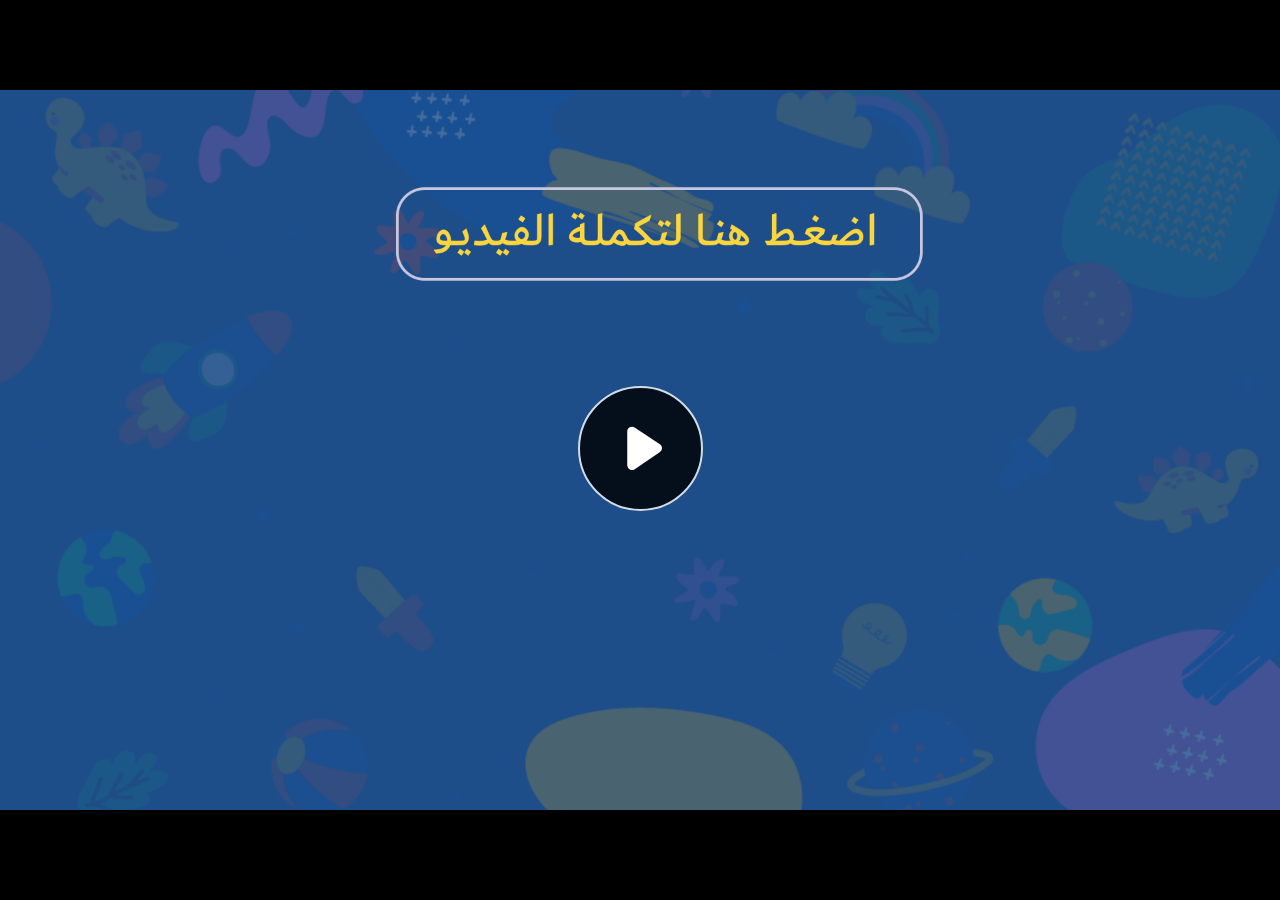
<file: index.html>
﻿<!doctype html>
<html lang="en-US">
<head>
  <meta charset="utf-8">
  <!-- Created using Storyline 360 - http://www.articulate.com  -->
  <!-- version: 3.71.29339.0 -->
  <title>EG.G5.SCI.SEM2.UC.T1.S1.2</title>
  <meta http-equiv="x-ua-compatible" content="IE=edge"/>
  <meta name="viewport" content="width=device-width,initial-scale=1,user-scalable=no,shrink-to-fit=no,minimal-ui"/>
  <meta name="apple-mobile-web-app-capable" content="yes"/>
  <style>
    html, body { height: 100%; padding: 0; margin: 0 }
    #app { height: 100%; width: 100%; }
  </style>

  <script>
    window.DS = {};
    window.globals = {
      DATA_PATH_BASE: '',
      HAS_FRAME: true,
      HAS_SLIDE: true,

      lmsPresent: false,
      tinCanPresent: false,
      cmi5Present: false,
      aoSupport: false,
      scale: 'noscale',
      captureRc: false,
      browserSize: 'optimal',
      bgColor: '#282828',
      features: 'AccessibleVideo,ConnectionMessages,FullScreenToggle,InsertSvgPicture,LayerPresentAsDialog,MultipleQuizTracking,UpdatedScrollingPanels,UpdatedThemeEditor',
      themeName: 'unified',
      preloaderColor: '#FFFFFF',
      suppressAnalytics: false,
      productChannel: 'stable',
      publishSource: 'storyline',
      aid: 'aid|dd341018-a8d3-41b5-95f5-fb131f3e5e10',
      cid: '1925058b-3328-42fd-82db-4ffac2a4e251',
      playerVersion: '3.71.29339.0',
      publishTimestamp: '2023-02-23T11:58:24.0417142Z',
      maxIosVideoElements: 10,
      connectionSettings: { message: 'You%20are%20offline.%20Trying%20to%20reconnect...', useDarkTheme: false },

      
      parseParams: function(qs) {
        if (window.globals.parsedParams != null) {
          return window.globals.parsedParams;
        }
        qs = (qs || window.location.search.substr(1)).split('+').join(' ');
        var params = {},
            tokens,
            re = /[?&]?([^=]+)=([^&]*)/g;

        while (tokens = re.exec(qs)) {
          params[decodeURIComponent(tokens[1]).trim()] =
            decodeURIComponent(tokens[2]).trim();
        }
        window.globals.parsedParams = params;
        return params;
      }

    };
  </script>
  <script>
    var isIe11 = ('ActiveXObject' in window || window.MSBlobBuilder != null)
      && window.msCrypto != null && !window.ActiveXObject;
    if (isIe11) {
      window.globals.unsupportedBrowser = true;
      document.write(atob('[base64]'));
    }
  </script>
  
  <script>window.THREE = { };</script>
  
</head>
<body style="background: #282828" class="cs-HTML theme-unified">
  <!-- 360 -->
  <script>!function(e){var i=/iPhone/i,o=/iPod/i,n=/iPad/i,t=/(?=.*\bAndroid\b)(?=.*\bMobile\b)/i,d=/Android/i,s=/(?=.*\bAndroid\b)(?=.*\bSD4930UR\b)/i,b=/(?=.*\bAndroid\b)(?=.*\b(?:KFOT|KFTT|KFJWI|KFJWA|KFSOWI|KFTHWI|KFTHWA|KFAPWI|KFAPWA|KFARWI|KFASWI|KFSAWI|KFSAWA)\b)/i,r=/IEMobile/i,h=/(?=.*\bWindows\b)(?=.*\bARM\b)/i,a=/BlackBerry/i,l=/BB10/i,p=/Opera Mini/i,f=/(CriOS|Chrome)(?=.*\bMobile\b)/i,u=/(?=.*\bFirefox\b)(?=.*\bMobile\b)/i,c=new RegExp("(?:Nexus 7|BNTV250|Kindle Fire|Silk|GT-P1000)","i"),w=function(e,i){return e.test(i)},A=function(e){var A=e||navigator.userAgent,v=A.split("[FBAN");if(void 0!==v[1]&&(A=v[0]),this.apple={phone:w(i,A),ipod:w(o,A),tablet:!w(i,A)&&w(n,A),device:w(i,A)||w(o,A)||w(n,A)},this.amazon={phone:w(s,A),tablet:!w(s,A)&&w(b,A),device:w(s,A)||w(b,A)},this.android={phone:w(s,A)||w(t,A),tablet:!w(s,A)&&!w(t,A)&&(w(b,A)||w(d,A)),device:w(s,A)||w(b,A)||w(t,A)||w(d,A)},this.windows={phone:w(r,A),tablet:w(h,A),device:w(r,A)||w(h,A)},this.other={blackberry:w(a,A),blackberry10:w(l,A),opera:w(p,A),firefox:w(u,A),chrome:w(f,A),device:w(a,A)||w(l,A)||w(p,A)||w(u,A)||w(f,A)},this.seven_inch=w(c,A),this.any=this.apple.device||this.android.device||this.windows.device||this.other.device||this.seven_inch,this.phone=this.apple.phone||this.android.phone||this.windows.phone,this.tablet=this.apple.tablet||this.android.tablet||this.windows.tablet,"undefined"==typeof window)return this},v=function(){var e=new A;return e.Class=A,e};"undefined"!=typeof module&&module.exports&&"undefined"==typeof window?module.exports=A:"undefined"!=typeof module&&module.exports&&"undefined"!=typeof window?module.exports=v():"function"==typeof define&&define.amd?define("isMobile",[],e.isMobile=v()):e.isMobile=v()}(this);
    window.isMobile.apple.tablet = window.isMobile.apple.tablet ||
      (navigator.platform === 'MacIntel' && navigator.maxTouchPoints > 1);
    window.isMobile.apple.device = window.isMobile.apple.device || window.isMobile.apple.tablet;
    window.isMobile.tablet = window.isMobile.tablet || window.isMobile.apple.tablet;
    window.isMobile.any = window.isMobile.any || window.isMobile.apple.tablet;
  </script>

  <div id="focus-sink" tabindex="-1"></div>

  <div id="preso"></div>
  <script>
    (function() {

      var classTypes = [ 'desktop', 'mobile', 'phone', 'tablet' ];

      var addDeviceClasses = function(prefix, testObj) {
        var curr, i;
        for (i = 0; i < classTypes.length; i++) {
          curr = classTypes[i];
          if (testObj[curr]) {
            document.body.classList.add(prefix + curr);
          }
        }
      };

      var params = window.globals.parseParams(),
          isDevicePreview = params.devicepreview === '1',
          isPhoneOverride = params.deviceType === 'phone' || (isDevicePreview && params.phone == '1'),
          isTabletOverride = (params.deviceType === 'tablet' || isDevicePreview) && !isPhoneOverride,
          isMobileOverride = isPhoneOverride || isTabletOverride;

      var deviceView = {
        desktop: !window.isMobile.any && !isMobileOverride,
        mobile: window.isMobile.any || isMobileOverride,
        phone: isPhoneOverride || (window.isMobile.phone && !isTabletOverride),
        tablet: isTabletOverride || window.isMobile.tablet
      };

      window.globals.deviceView = deviceView;
      window.isMobile.desktop = !window.isMobile.any;
      window.isMobile.mobile = window.isMobile.any;

      addDeviceClasses('view-', deviceView);

    })();
  </script>
  
  <script src='story_content/user.js' type=text/javascript></script>
  <div class="slide-loader"></div>

  <script>
    var doc = document, loader = doc.body.querySelector('.slide-loader'); [ 1, 2, 3 ].forEach(function(n) { var d = doc.createElement('div'); d.style.backgroundColor = window.globals.preloaderColor; d.classList.add('mobile-loader-dot'); d.classList.add('dot' + n); loader.appendChild(d); });
  </script>

  <div class="mobile-load-title-overlay" style="display: none">
    <div class="mobile-load-title">EG.G5.SCI.SEM2.UC.T1.S1.2</div>
  </div>

  <div class="mobile-chrome-warning"></div>

  
<style>
  .warn-connection-dialog {
    display: none;
    background: transparent;
    pointer-events: none;
    position: fixed;
    left: 0;
    top: 0;
    width: 100%;
    height: 100%;
    z-index: 999;
  }

  .warn-connection-content {
    border-radius: 4px;
    background: white;
    border: 1px solid #E7E7E7;
    color: #333333;
    box-shadow: 0 2px 4px rgba(0, 0, 0, 0.25);
    transition: all 150ms ease-out;
    position: absolute;
    white-space: nowrap;
  }

  .view-phone.is-landscape .warn-connection-content {
    left: 23px;
    bottom: 23px;
  }

  .view-tablet.is-landscape .warn-connection-content {
    left: 50%;
    top: 20px;
    transform: translateX(-50%);
  }

  .is-portrait .warn-connection-content {
    transform: translate(-50%, calc(-100% - 15px));
  }

  .warn-connection-content p {
    display: inline-block;
    margin: 0 8px 0 0;
    line-height: 33px;
    font-size: 11px;
  }

  .warn-connection-content svg {
    position: relative;
    vertical-align: middle;
    margin: 0 2px 2px 8px;
  }

  .view-desktop .warn-connection-content {
    left: 1.5em;
    bottom: 1.5em;
  }

  .view-desktop .warn-connection-content p {
    font-size: 1.1em;
  }

  .is-offline .warn-connection-dialog {
    display: block;
  }

  .is-offline .cs-panel * {
    pointer-events: none !important;
  }

  .is-offline .cs-panel {
    pointer-events: all !important;
  }

  .is-offline #nav-controls * {
    pointer-events: none !important;
  }

  .is-offline #nav-controls {
    pointer-events: all !important;
  }
</style>

<div class="warn-connection-dialog">
  <div class="warn-connection-content">
    <svg width="17" height="15" viewBox="0 0 17 15" xmlns="http://www.w3.org/2000/svg">
      <path fill="#8F0000" stroke="white" d="M16.07,12.98 L15.88,12.23 L9.51,1.21 C8.97,0.26,7.6,0.26,7.06,1.21 L0.69,12.23 C0.15,13.16,0.81,14.36,1.91,14.36 H14.65 C15.47,14.36,16.05,13.7,16.07,12.98 Z"/>
      <path fill="white" stroke="white" d="M8.58,5.5 C8.35,5.28,8.5,5.35,8.21,5.32 C8.09,5.35,7.97,5.49,7.96,5.67 C7.97,5.79,7.98,5.92,7.98,6.04 L7.98,6.04 C7.99,6.17,8,6.31,8.01,6.43 L8.01,6.44 C8.03,6.92,8.06,7.41,8.09,7.9 L8.09,7.9 C8.12,8.39,8.14,8.88,8.17,9.37 C8.17,9.39,8.18,9.42,8.2,9.44 C8.23,9.46,8.25,9.47,8.28,9.47 C8.31,9.47,8.34,9.46,8.35,9.44 C8.37,9.43,8.38,9.4,8.39,9.35 L8.39,9.34 C8.39,9.24,8.4,9.15,8.4,9.05 L8.4,9.05 C8.41,8.96,8.41,8.86,8.42,8.75 C8.43,8.44,8.45,8.12,8.47,7.81 L8.47,7.81 C8.49,7.49,8.51,7.18,8.53,6.87 C8.55,6.46,8.56,6.05,8.59,5.64 L8.6,5.62 C8.6,5.57,8.59,5.53,8.58,5.5 L8.21,5.32 Z"/>
      <circle fill="white" stroke="white" cx="8.3" cy="11.35" r="0.3"/>
    </svg>
    <p>You are offline. Trying to reconnect...</p>
  </div>
</div>

<script>
  (function() {
    window.DS.connection = {
      warningShown: false,
      assets: {},
      loadingAssetGroup: false,
      retryDelay: 500
    };

    // @TODO this is POC code and can be cleaned up a bit more if we move forward
    // with the feature



    // The `window.globals.features` variable must be set in `webpack.dev.config` when testing locally - it is not enough
    // to have it in the data - but it must be set there as well.
    var useConnectionMessages = window.AbortController != null &&
      window.location.protocol != 'file:' &&
      window.globals.features.indexOf('ConnectionMessages') != -1;

    window.DS.connection.useConnectionMessages = useConnectionMessages

    var assetCount = 0;
    var checkLoadedId;
    var connectionSettings = window.globals.connectionSettings;

    if (useConnectionMessages && connectionSettings != null) {
      var contentEl = document.querySelector('.warn-connection-content');
      var messageEl = contentEl.querySelector('p')

      if (connectionSettings.useDarkTheme) {
        contentEl.style.borderColor = '#BABBBA';
        contentEl.style.backgroundColor = '#282828';
        contentEl.style.color = '#FFFFFF';
      }

      if (connectionSettings.message != null) {
        messageEl.textContent = window.decodeURIComponent(connectionSettings.message);
      }
    }

    function checkAssetsReady() {
      for (var i in DS.connection.assets) {
        if (!DS.connection.assets[i].success) {
          return false;
        }
      }
      return true;
    }

    function stopAssetGroup() {
      if (!useConnectionMessages) { return; }

      assetCount = 0;

      DS.connection.oldAssetGroup = DS.connection.assets;
      DS.connection.assets = {};
      DS.connection.loadingAssetGroup = false;
      clearInterval(checkLoadedId);
    }

    function startAssetGroup() {
      if (!useConnectionMessages) { return; }
      var ticks = 0;
      clearInterval(checkLoadedId);
      checkLoadedId = setInterval(function() {
        var loaded = 0;
        if (assetCount === 0 && loaded === 0) {
          clearInterval(checkLoadedId);
          return;
        }

        for (var i in DS.connection.assets) {
          if (DS.connection.assets[i].success) {
            loaded++;
          }
        }

        if (assetCount === loaded && checkAssetsReady()) {
          for (var i in DS.connection.assets) {
            if (DS.connection.assets[i].action) {
              DS.connection.assets[i].action();
            }
          }
          hideWarning();
          stopAssetGroup();
        }
      }, 100)
    }

    function requiredAsset(url, action, retry, type) {
      if (!useConnectionMessages) { return; }
      if (DS.connection.assets[url]) { return; }

      DS.connection.assets[url] = {
        success: false, action: action, retry: retry, type: type
      };
      assetCount = Object.keys(DS.connection.assets).length;
      if (!DS.connection.loadingAssetGroup) {
        startAssetGroup();
      }
      DS.connection.loadingAssetGroup = true;
    }

    function assetLoaded(url) {
      if (!useConnectionMessages) { return; }
      if (DS.connection.assets[url]) {
        DS.connection.assets[url].success = true;
      }
    }

    function assetFailed(url) {
      if (!useConnectionMessages) { return; }
      if (!DS.connection.assets[url]) {
        if (/\.js$/.test(url)) {
          setTimeout(function() {
            if (DS.connection.lastSlideLoaded != null) {
              DS.connection.lastSlideLoaded();
            }
          }, DS.connection.retryDelay);
        }
        return;
      }
      if (!DS.connection.warningShown) { showWarning(); }
      if (DS.connection.assets[url].retry) {
        setTimeout(function() {
          if (!DS.connection.assets[url].success) {
            DS.connection.assets[url].retry()
          }
        }, DS.connection.retryDelay);
      }
    }

    function hideWarning() {
      document.body.classList.remove('is-offline');
      DS.connection.warningShown = false;
    }
    DS.connection.hideWarning = hideWarning

    function showWarning(btn) {
      document.body.classList.add('is-offline')
      DS.connection.warningShown = true;
      updateWarningPosition();
    }

    function updateWarningPosition() {
      if (!DS.connection.warningShown) {
        return;
      }

      var isPortrait = document.body.classList.contains('is-portrait');
      var warningEl = document.querySelector('.warn-connection-content');

      if (isPortrait) {
        var slide = document.querySelector('.primary-slide');
        var slideRect = slide.getBoundingClientRect();

        warningEl.style.top = `${slideRect.top}px`
        warningEl.style.left = `${slideRect.left + slideRect.width / 2}px`
      } else {
        warningEl.style.top = null;
        warningEl.style.left = null;
      }

      window.requestAnimationFrame(updateWarningPosition);
    }

    // these will all be noops if the feature flag isn't set in
    // the data and `window.globals.features`
    DS.connection.requiredAsset = requiredAsset;
    DS.connection.assetLoaded = assetLoaded;
    DS.connection.assetFailed = assetFailed;
    DS.connection.stopAssetGroup = stopAssetGroup;
    DS.connection.startAssetGroup = startAssetGroup;
  })();
</script>


  <script>
    
    if (window.autoSpider && window.vInterfaceObject) {
      document.querySelector('.mobile-load-title-overlay').style.display = 'none';
    }
  </script>

  

  <link rel="stylesheet" href="html5/data/css/output.min.css" data-noprefix/>
</body>
<script src="html5/lib/scripts/bootstrapper.min.js"></script>
</html>
</file>
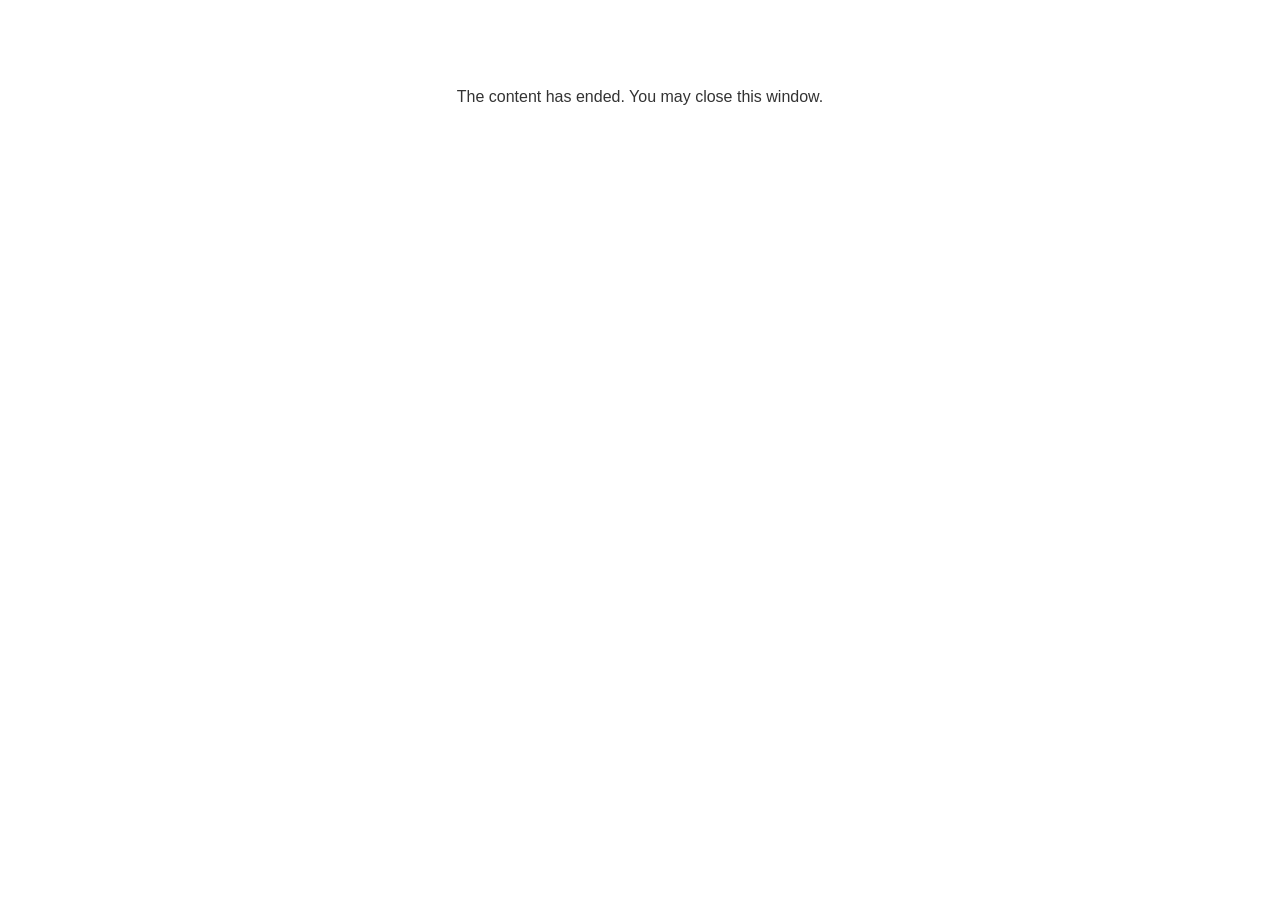
<file: lms/goodbye.html>
<!doctype html>
<html>
<body style="background-color: #ffffff;">

<p role="alert" style="color: #333333;font-family: Lato, articulate, tahoma, arial;font-size: medium;text-align: center;">
<br><br><br><br>
The content has ended. You may close this window.
</p>

</body>
</html>
</file>
<file: html5/data/css/output.min.css>
@font-face {
  font-family: 'LatoBold Charset1_ BoldBEAC04E6';
  src: url('[data-uri]');
  font-style: normal;
  font-weight: normal;
}
@font-face {
  font-family: 'Lato Charset1_ 6V4E7ZoXE7185F92';
  src: url('[data-uri]');
  font-style: normal;
  font-weight: normal;
}
@font-face {
  font-family: 'Dubai Charset1_ 5VR5EO012F81E96';
  src: url('[data-uri]');
  font-style: normal;
  font-weight: normal;
}
@font-face {
  font-family: 'Dubai Medium Charset1_ A0BB2DAB';
  src: url('[data-uri]');
  font-style: normal;
  font-weight: normal;
}
@font-face {
  font-family: 'Dubai MediumBold ChBold41ACD47E';
  src: url('[data-uri]');
  font-style: normal;
  font-weight: normal;
}
@font-face {
  font-family: 'DubaiBold Charset1_Bold9007C0D0';
  src: url('[data-uri]');
  font-style: normal;
  font-weight: normal;
}
@font-face {
  font-family: 'Dubai Charset0_v8wz5Y8k741D6E07';
  src: url('[data-uri]');
  font-style: normal;
  font-weight: normal;
}
@font-face {
  font-family: 'Dubai Medium Charset0_v389EBE1D';
  src: url('[data-uri]');
  font-style: normal;
  font-weight: normal;
}
@font-face {
  font-family: 'Dubai MediumBold ChBold9429EB4D';
  src: url('[data-uri]');
  font-style: normal;
  font-weight: normal;
}
@font-face {
  font-family: 'DubaiBold Charset0_BoldD2773439';
  src: url('[data-uri]');
  font-style: normal;
  font-weight: normal;
}
.cs-HTML {
  background: rgba(40, 40, 40, 1);
}
.cs-npnxnanbsnfns00000000001 .cs-infopanel  {
  box-shadow: 0 1px 0 rgba(0, 0, 0, 0);
  background: rgba(255, 255, 255, 1);
}
.cs-npnxnanbsnfns00000000001 .cs-infopanel .cs-link {
  color: rgba(186, 187, 186, 1);
}
.cs-npnxnanbsnfns00000000001 .cs-infopanel .cs-link:hover {
  color: rgba(255, 255, 255, 1);
}
.cs-npnxnanbsnfns00000000001 .cs-infopanel .cs-name {
  color: rgba(68, 68, 68, 1);
}
.cs-npnxnanbsnfns00000000001 .cs-infopanel .cs-title {
  color: rgba(153, 153, 153, 1);
}
.cs-npnxnanbsnfns00000000001 .cs-infopanelpopup  {
  box-shadow: 0 1px 0 rgba(0, 0, 0, 0);
  background: rgba(0, 0, 0, 0);
}
.cs-npnxnanbsnfns00000000001 .cs-infopanelpopup .cs-link {
  color: rgba(255, 0, 0, 1);
}
.cs-npnxnanbsnfns00000000001 .cs-infopanelpopup .cs-link:hover {
  color: rgba(255, 255, 255, 1);
}
.cs-npnxnanbsnfns00000000001 .cs-infopanelpopup .cs-name {
  color: rgba(255, 255, 255, 1);
}
.cs-npnxnanbsnfns00000000001 .cs-infopanelpopup .cs-bio {
  color: rgba(186, 187, 186, 1);
}
.cs-npnxnanbsnfns00000000001 .cs-timer  {
  color: rgba(186, 187, 186, 1);
}
.cs-npnxnanbsnfns00000000001 .cs-duration stop:first-child {
  stop-color: rgba(60, 60, 60, 1);
}
.cs-npnxnanbsnfns00000000001 .cs-duration stop:last-child {
  stop-color: rgba(60, 60, 60, 1);
}
.cs-npnxnanbsnfns00000000001 .cs-elapsed stop:first-child {
  stop-color: rgba(254, 227, 71, 1);
}
.cs-npnxnanbsnfns00000000001 .cs-elapsed stop:last-child {
  stop-color: rgba(254, 227, 71, 1);
}
.cs-npnxnanbsnfns00000000001 .cs-timer .cs-pie .cs-innerstroke {
  stroke: rgba(199, 199, 199, 1);
}
.cs-npnxnanbsnfns00000000001 .cs-timer .cs-pie .cs-innerborder {
  stroke: rgba(255, 255, 255, 1);
}
.cs-npnxnanbsnfns00000000001 .cs-window  {
  box-shadow: 0 8px 5px rgba(0, 0, 0, 0.2);
  border-color: rgba(49, 99, 0, 0);
  background: rgba(33, 33, 33, 1);
  color: rgba(248, 248, 248, 1);
}
.cs-npnxnanbsnfns00000000001 .cs-window .cs-diva {
  border-color: rgba(78, 78, 78, 1);
}
.cs-npnxnanbsnfns00000000001 .cs-window .cs-divb {
  border-color: rgba(78, 78, 78, 0);
}
.cs-npnxnanbsnfns00000000001 .cs-editor .cs-editor-slide {
  color: rgba(226, 226, 226, 1);
}
.cs-npnxnanbsnfns00000000001 .cs-editor .cs-editor-html {
  color: rgba(186, 187, 186, 1);
}
.cs-npnxnanbsnfns00000000001 .cs-editor .cs-editor-button {
  text-shadow: 0 1px 0 rgba(0, 0, 0, 0);
  color: rgba(255, 255, 255, 1);
  border-color: rgba(211, 211, 211, 1);
  background: rgba(34, 34, 34, 1);
}
.cs-npnxnanbsnfns00000000001 .cs-editor .cs-editor-button:hover {
  background: rgba(68, 68, 68, 1);
}
.cs-npnxnanbsnfns00000000001 .cs-editor .cs-editor-button:active {
  background: rgba(68, 68, 68, 1);
}
.cs-npnxnanbsnfns00000000001 .cs-listitem  {
  color: rgba(186, 187, 186, 1);
  border-color: none;
  border: 1px solid transparent;
}
.cs-npnxnanbsnfns00000000001 .cs-listitem:hover {
  background: rgba(255, 255, 255, 0.06);
  border-color: rgba(108, 108, 108, 1) !important;
  border-width: 1px;
  border-radius: 2px;
  border-style: solid;
  box-sizing: border-box;
}
.cs-npnxnanbsnfns00000000001 .cs-listitem.hover {
  background: rgba(255, 255, 255, 0.06);
  border-color: rgba(108, 108, 108, 1) !important;
  border-width: 1px;
  border-radius: 2px;
  border-style: solid;
  box-sizing: border-box;
}
.cs-npnxnanbsnfns00000000001 .cs-glossary  {
  color: rgba(186, 187, 186, 1);
}
.cs-npnxnanbsnfns00000000001 .cs-glossary .cs-scrolling-panel {
  background: rgba(0, 0, 0, 0);
}
.cs-npnxnanbsnfns00000000001 .cs-glossary .cs-term.cs-selected .cs-choice-list-trigger {
  color: rgba(255, 255, 255, 1);
  background: rgba(255, 255, 255, 1);
}
.cs-npnxnanbsnfns00000000001 .cs-glossary .cs-term.cs-selected .cs-choice-list-trigger:focus {
  color: rgba(255, 255, 255, 1);
  background: rgba(255, 255, 255, 1);
}
.cs-npnxnanbsnfns00000000001 .cs-glossary .cs-term:hover .cs-choice-list-trigger {
  background: rgba(186, 187, 186, 1);
}
.cs-npnxnanbsnfns00000000001 .cs-glossary .cs-term.hover .cs-choice-list-trigger {
  background: rgba(186, 187, 186, 1);
}
.cs-npnxnanbsnfns00000000001 .cs-glossary .cs-term .cs-choice-list-trigger:focus {
  background: rgba(186, 187, 186, 1);
}
.cs-npnxnanbsnfns00000000001 .cs-glossary .cs-diva {
  border-color: rgba(0, 0, 0, 0);
}
.cs-npnxnanbsnfns00000000001 .cs-glossary .cs-divb {
  border-color: rgba(0, 0, 0, 0);
}
.cs-npnxnanbsnfns00000000001 .cs-glossary .cs-divc {
  border-color: rgba(0, 0, 0, 0);
}
.cs-npnxnanbsnfns00000000001 .cs-glossary .cs-heading {
  color: rgba(248, 248, 248, 1);
  font-weight: 700;
}
.note-content p span {
  color: rgba(186, 187, 186, 1);
  line-height: 1.4em;
  font-size: 103.769%;
}
.cs-npnxnanbsnfns00000000001 .cs-resource .cs-separator {
  border-color: rgba(0, 0, 0, 0);
}
.cs-npnxnanbsnfns00000000001 .cs-outline  {
  color: rgba(45, 45, 45, 1);
}
.cs-npnxnanbsnfns00000000001 .cs-outline .cs-diva {
  border-color: rgba(0, 0, 0, 0);
}
.cs-npnxnanbsnfns00000000001 .cs-outline .cs-divb {
  border-color: rgba(0, 0, 0, 0);
}
.cs-npnxnanbsnfns00000000001 .cs-outline .cs-divc {
  border-color: rgba(0, 0, 0, 0);
}
.cs-npnxnanbsnfns00000000001 .cs-outline .cs-search-filter:hover {
  color: rgba(0, 0, 0, 0);
}
.cs-npnxnanbsnfns00000000001 .cs-outline .cs-search-filter.hover {
  color: rgba(0, 0, 0, 0);
}
.cs-npnxnanbsnfns00000000001 .cs-transcript  {
  color: rgba(255, 255, 255, 1);
}
.cs-npnxnanbsnfns00000000001 .cs-transcript .cs-div {
  border-color: rgba(0, 0, 0, 0);
}
.cs-npnxnanbsnfns00000000001 .cs-tabs:not(.topmenu-item) {
  color: rgba(248, 248, 248, 1);
}
.cs-npnxnanbsnfns00000000001 .cs-tabs .cs-inner-button:not(.topmenu-item) {
  text-shadow: 0 1px 0 rgba(0, 0, 0, 0);
}
.cs-npnxnanbsnfns00000000001 .cs-tabs:hover:not(.topmenu-item) {
  color: rgba(248, 248, 248, 1);
}
.cs-npnxnanbsnfns00000000001 .cs-tabs.cs-selected {
  background: rgba(0, 0, 0, 0);
  color: rgba(248, 248, 248, 1);
}
.cs-npnxnanbsnfns00000000001 .cs-seekcontrol  {
  background: rgba(0, 0, 0, 0);
  border-color: rgba(0, 0, 0, 0);
}
.cs-npnxnanbsnfns00000000001 .cs-seekcontrol .cs-button:hover .cs-icon {
  fill: rgba(255, 255, 255, 1);
}
.cs-npnxnanbsnfns00000000001 .cs-seekcontrol .cs-button.hover .cs-icon {
  fill: rgba(255, 255, 255, 1);
}
.cs-npnxnanbsnfns00000000001 .cs-seekcontrol .cs-button .cs-icon-shadow {
  fill: rgba(0, 0, 0, 0);
}
.cs-npnxnanbsnfns00000000001 .cs-seekcontrol .cs-button .cs-icon {
  fill: rgba(180, 180, 180, 1);
}
.cs-npnxnanbsnfns00000000001 .cs-seekcontrol .cs-seek .cs-fill {
  background: rgba(255, 255, 255, 0.6);
}
.cs-npnxnanbsnfns00000000001 .cs-seekcontrol .cs-seek {
  background: rgba(108, 108, 108, 1);
  border-color: rgba(0, 0, 0, 0);
}
.cs-npnxnanbsnfns00000000001 .cs-searchinput .cs-input {
  color: rgba(186, 187, 186, 1);
  border-color: rgba(0, 0, 0, 0);
  background: rgba(255, 255, 255, 0.06);
}
.cs-npnxnanbsnfns00000000001 .cs-searchinput .cs-input:focus {
  color: rgba(248, 248, 248, 1);
  background: rgba(41, 41, 41, 1);
}
.cs-npnxnanbsnfns00000000001 .cs-searchinput .cs-input:hover {
  box-shadow: inset 0 0 1px 0 rgba(69, 126, 19, 0);
}
.cs-npnxnanbsnfns00000000001 .cs-searchinput .cs-input.hover {
  box-shadow: inset 0 0 1px 0 rgba(69, 126, 19, 0);
}
.cs-npnxnanbsnfns00000000001 .cs-searchinput .cs-button .cs-icon {
  fill: rgba(186, 187, 186, 1);
}
.cs-npnxnanbsnfns00000000001 .cs-searchinput .cs-button:hover {
  fill: rgba(63, 133, 0, 1);
}
.cs-npnxnanbsnfns00000000001 .cs-searchinput .cs-button.hover {
  fill: rgba(63, 133, 0, 1);
}
.cs-npnxnanbsnfns00000000001 .cs-menu  {
  box-shadow: 0 1px 0 rgba(0, 0, 0, 0);
  background: rgba(33, 33, 33, 1);
}
.cs-npnxnanbsnfns00000000001 .cs-topmenu-item.active .cs-tab {
  background: rgba(33, 33, 33, 1);
}
.cs-npnxnanbsnfns00000000001 .cs-logo  {
  box-shadow: 0 1px 0 rgba(37, 75, 0, 1);
  background: rgba(255, 255, 255, 0);
}
.cs-npnxnanbsnfns00000000001 .cs-checkbox  {
  color: rgba(255, 255, 255, 1);
}
.cs-npnxnanbsnfns00000000001 .cs-checkbox:hover {
  border-color: rgba(175, 221, 130, 1);
}
.cs-npnxnanbsnfns00000000001 .cs-checkbox.hover {
  border-color: rgba(175, 221, 130, 1);
}
.cs-npnxnanbsnfns00000000001 .cs-checkbox .cs-box {
  color: rgba(255, 255, 255, 1);
  border-color: rgba(42, 83, 0, 1);
}
.cs-npnxnanbsnfns00000000001 .cs-checkbox .cs-box:checked::after {
  color: rgba(43, 196, 0, 1);
}
.cs-npnxnanbsnfns00000000001 .cs-button  {
  text-shadow: 0 1px 0 rgba(0, 0, 0, 0);
  color: rgba(186, 187, 186, 1);
  border-color: rgba(0, 0, 0, 0);
  background: rgba(0, 0, 0, 0);
  box-shadow: 0 1px 0 rgba(0, 0, 0, 0);
}
.cs-npnxnanbsnfns00000000001 .cs-button .cs-icon {
  fill: rgba(186, 187, 186, 1);
}
.cs-npnxnanbsnfns00000000001 .cs-button .cs-icon-shadow {
  fill: rgba(0, 0, 0, 0);
}
.cs-npnxnanbsnfns00000000001 .cs-button:hover {
  background: rgba(248, 248, 248, 1);
}
.cs-npnxnanbsnfns00000000001 .cs-button.hover {
  background: rgba(248, 248, 248, 1);
}
.cs-npnxnanbsnfns00000000001 .cs-button:active {
  background: rgba(0, 0, 0, 0);
}
.cs-npnxnanbsnfns00000000001 .cs-button.cs-disabled:hover {
  background: rgba(0, 0, 0, 0);
}
.cs-npnxnanbsnfns00000000001 .cs-button.cs-disabled.hover {
  background: rgba(0, 0, 0, 0);
}
.cs-npnxnanbsnfns00000000001 .cs-button.cs-disabled:active {
  background: rgba(0, 0, 0, 0);
}
.cs-npnxnanbsnfns00000000001 .cs-button.cs-volume:hover {
  background: rgba(0, 0, 0, 0);
}
.cs-npnxnanbsnfns00000000001 .cs-button.cs-volume.hover {
  background: rgba(0, 0, 0, 0);
}
.cs-npnxnanbsnfns00000000001 .cs-button.cs-volume:active {
  background: rgba(0, 0, 0, 0);
}
.cs-npnxnanbsnfns00000000001.cs-base  {
  color: rgba(186, 187, 186, 1);
  border-color: rgba(40, 40, 40, 1);
  background: rgba(40, 40, 40, 1);
}
.cs-npnxnanbsnfns00000000001.cs-base .cs-separator .cs-diva {
  background: rgba(69, 69, 69, 1);
}
.cs-npnxnanbsnfns00000000001.cs-base .cs-separator .cs-divb {
  background: rgba(0, 0, 0, 0);
}
.cs-npnxnanbsnfns00000000001.cs-base .cs-topmenu-item.active .cs-tab {
  border-color: rgba(69, 69, 69, 1);
}
.cs-npnxnanbsnfns00000000001.cs-base .cs-topmenu-item.active .cs-panel {
  border-color: rgba(69, 69, 69, 1);
}
.cs-npnxnanbsnfns00000000001.cs-base .cs-left {
  background: rgba(33, 33, 33, 1);
}
.cs-npnxnanbsnfns00000000001.cs-base .cs-area-primary .cs-slide-container {
  background: rgba(40, 40, 40, 1);
}
.cs-npnxnanbsnfns00000000001.cs-base.cs-custom-theme .cs-brandhighlight-bg {
  background: rgba(79, 189, 244, 1) !important;
}
.cs-npnxnanbsnfns00000000001.cs-base.cs-custom-theme .cs-brandhighlight-secondary-bg {
  background: rgba(255, 255, 255, 1) !important;
}
.cs-npnxnanbsnfns00000000001.cs-base.cs-custom-theme .cs-brandhighlight-border {
  border-color: rgba(79, 189, 244, 1) !important;
}
.cs-npnxnanbsnfns00000000001.cs-base.cs-custom-theme .cs-brandhighlight-text {
  color: rgba(79, 189, 244, 1) !important;
}
.cs-npnxnanbsnfns00000000001.cs-base.cs-custom-theme .cs-brandhighlight-fill {
  fill: rgba(79, 189, 244, 1) !important;
}
.cs-npnxnanbsnfns00000000001.cs-base.cs-custom-theme .cs-listitem.cs-selected {
  background-color: rgba(255, 255, 255, 0.06) !important;
}
.cs-npnxnanbsnfns00000000001 .cs-volume::-moz-range-thumb {
  border-color: rgba(43, 85, 0, 1);
  box-shadow: inset 0 0 1px 0 rgba(43, 85, 0, 1);
  background: rgba(255, 255, 255, 1);
}
.cs-npnxnanbsnfns00000000001 .cs-volume::-ms-thumb {
  border-color: rgba(43, 85, 0, 1);
  box-shadow: inset 0 0 1px 0 rgba(43, 85, 0, 1);
  background: rgba(255, 255, 255, 1);
}
.cs-npnxnanbsnfns00000000001 .cs-volume::-webkit-slider-thumb {
  border-color: rgba(43, 85, 0, 1);
  box-shadow: inset 0 0 1px 0 rgba(43, 85, 0, 1);
  background: rgba(255, 255, 255, 1);
}
.cs-npnxnanbsnfns00000000001 .cs-volume::-moz-range-track {
  border-color: rgba(66, 140, 1, 1);
  background: rgba(108, 108, 108, 1);
}
.cs-npnxnanbsnfns00000000001 .cs-volume::-ms-track {
  border-color: rgba(66, 140, 1, 1);
  background: rgba(108, 108, 108, 1);
}
.cs-npnxnanbsnfns00000000001 .cs-volume::-webkit-slider-runnable-track {
  border-color: rgba(66, 140, 1, 1);
  background: rgba(108, 108, 108, 1);
}
body.show-focus .tab-focus-box {
  box-shadow: 0 0 0 1px rgba(255, 255, 0, 1), 0 0 0 3px rgba(0, 32, 96, 1), 0 0 5px 5px rgba(255, 255, 0, 1);
  border-color: transparent;
  outline: 2px transparent solid;
}
.skipnav {
  box-shadow: 0 0 0 1px rgba(255, 255, 0, 1), 0 0 0 3px rgba(0, 32, 96, 1), 0 0 5px 5px rgba(255, 255, 0, 1);
  border-color: transparent;
  outline: 2px transparent solid;
}
.cs-npnxnanbsnfns00000000001 .cs-listitem:hover {
  color: none;
}
.cs-npnxnanbsnfns00000000001 .cs-listitem.hover {
  color: none;
}
.cs-npnxnanbsnfns00000000001 .cs-listitem.cs-viewed {
  color: #BABBBA;
}
.cs-npnxnanbsnfns00000000001 .cs-listitem {
  color: #BABBBA;
}
.cs-npnxnanbsnfns00000000001 .cs-listitem:hover .cs-icon-carrot * {
  fill: none;
}
.cs-npnxnanbsnfns00000000001 .cs-listitem.hover .cs-icon-carrot * {
  fill: none;
}
.cs-npnxnanbsnfns00000000001 .cs-listitem .cs-icon-carrot {
  color: none;
  top: calc(3px);
}
.cs-npnxnanbsnfns00000000001 .cs-listitem .cs-icon-carrot .cs-shadow {
  color: #F8F8F8;
}
.cs-npnxnanbsnfns00000000001 .item-collapsible .is-scene {
  color: #F8F8F8 !important;
  font-weight: 700;
}
.cs-npnxnanbsnfns00000000001 .is-scene .cs-icon-carrot * {
  color: #F8F8F8 !important;
  font-weight: 700;
}
.cs-npnxnanbsnfns00000000001 .is-scene:not(.outline-links-collapse) > a {
  color: #F8F8F8;
}
.cs-npnxnanbsnfns00000000001 .is-scene:not(.outline-links-collapse) .cs-icon-carrot * {
  fill: none !important;
  color: #F8F8F8 !important;
}
.cs-npnxnanbsnfns00000000001 .tabs, .cs-npnxnanbsnfns00000000001 .cs-logo {
  border-bottom: 1px solid rgba(108, 108, 108, 1);
}
.cs-npnxnanbsnfns00000000001 .area-secondary-wrapper:after {
  background-image: url('[data-uri]');
  background-size: 100%;
}
.cs-npnxnanbsnfns00000000001 .panel-footer {
  background: #212121;
}
.cs-npnxnanbsnfns00000000001 #outline-search {
  background: rgba(255, 255, 255, 0.06);
  border-color: rgba(108, 108, 108, 1);
  border-width: 1px;
  border-style: solid;
}
.cs-npnxnanbsnfns00000000001 .topmenu-panel #outline-search {
  background: #545454;
}
.cs-npnxnanbsnfns00000000001 .search-icon circle, .cs-npnxnanbsnfns00000000001 .search-icon path {
  stroke: #BABBBA;
}
.cs-npnxnanbsnfns00000000001 #outline-search input[type   =search] {
  color: #F8F8F8;
}
.cs-npnxnanbsnfns00000000001 #outline-search ::-webkit-input-placeholder {
  color: #BABBBA !important;
}
.cs-npnxnanbsnfns00000000001 #outline-search :-ms-input-placeholder {
  color: #BABBBA !important;
}
.cs-npnxnanbsnfns00000000001 #outline-search ::-moz-placeholder {
  color: #BABBBA !important;
  opacity: 1;
}
.cs-npnxnanbsnfns00000000001 .cs-topmenu-item.active, body:not(.is-touchable-tablet) .cs-npnxnanbsnfns00000000001 .cs-topmenu-item:hover {
  color: #F8F8F8;
}
.cs-npnxnanbsnfns00000000001 .cs-topmenu-item.button-tapped {
  color: #F8F8F8;
}
.cs-npnxnanbsnfns00000000001 .cs-topmenu-item.active .cs-tab, .cs-npnxnanbsnfns00000000001 .cs-topmenu-item .cs-tab {
  background: transparent !important;
  border: none !important;
}
.cs-npnxnanbsnfns00000000001 .top-tabs-drop-icon div {
  background: #BABBBA;
}
.cs-npnxnanbsnfns00000000001 .cs-panel.topmenu-panel .panel-content, .cs-npnxnanbsnfns00000000001 .top-tabs-drop {
  background: #212121;
}
.cs-npnxnanbsnfns00000000001 .cs-topmenu-item.active .cs-panel {
  background: #212121;
}
.cs-npnxnanbsnfns00000000001 .cs-menu.topmenu-panel, .cs-npnxnanbsnfns00000000001 .top-tabs-drop {
  border: 1px solid rgba(69, 69, 69, 1) !important;
  border-radius: 3px;
}
.cs-npnxnanbsnfns00000000001 .resources .resources-list a:hover {
  background: rgba(255, 255, 255, 0.06);
}
body:not(.is-touchable-tablet) .cs-npnxnanbsnfns00000000001 .resources .resources-list a:hover {
  background: rgba(255, 255, 255, 0.06);
}
.cs-npnxnanbsnfns00000000001 .resources .resources-list a.hover {
  background: rgba(255, 255, 255, 0.06);
}
body:not(.is-touchable-tablet) .cs-npnxnanbsnfns00000000001 .resources .resources-list a.hover {
  background: rgba(255, 255, 255, 0.06);
}
.cs-npnxnanbsnfns00000000001 .resources .resources-list a.button-tapped {
  background: rgba(255, 255, 255, 0.06);
}
.cs-npnxnanbsnfns00000000001 .cs-icon path, .cs-npnxnanbsnfns00000000001 .cs-icon rect, .cs-npnxnanbsnfns00000000001 .cs-icon polygon, .cs-npnxnanbsnfns00000000001 .menu-icon-wrapper.menu-icon-wrapper-hover path {
  fill: #BABBBA;
}
.cs-npnxnanbsnfns00000000001 .cs-icon .icon-stroke-only {
  fill: none !important;
  stroke: #BABBBA !important;
}
body:not(.is-touchable-tablet) .cs-npnxnanbsnfns00000000001 .cs-button:hover .cs-icon path, body:not(.is-touchable-tablet) .cs-npnxnanbsnfns00000000001 .cs-button:hover .cs-icon rect, body:not(.is-touchable-tablet) .cs-npnxnanbsnfns00000000001 .cs-button:hover .cs-icon polygon {
  fill: #F8F8F8;
}
body:not(.is-touchable-tablet) .cs-npnxnanbsnfns00000000001 .cs-tabs:hover .search-icon circle, body:not(.is-touchable-tablet) .cs-npnxnanbsnfns00000000001 .cs-tabs:hover .search-icon path {
  stroke: #F8F8F8;
}
.cs-npnxnanbsnfns00000000001 .cs-button.button-tapped .cs-icon path, .cs-npnxnanbsnfns00000000001 .cs-button.button-tapped .cs-icon rect, .cs-npnxnanbsnfns00000000001 .cs-button.button-tapped .cs-icon polygon {
  fill: #F8F8F8;
}
body:not(.is-touchable-tablet) .cs-npnxnanbsnfns00000000001 .cs-button:hover .cs-icon .icon-stroke-only {
  fill: none !important;
  stroke: #F8F8F8 !important;
}
.cs-npnxnanbsnfns00000000001 .cs-button:button-tapped .cs-icon .icon-stroke-only {
  fill: none !important;
  stroke: #F8F8F8 !important;
}
.cs-npnxnanbsnfns00000000001 .menu-icon-wrapper.menu-icon-wrapper-hover svg path {
  fill: #F8F8F8;
}
.floating-sidebar:not(.sidebar-closed) .cs-npnxnanbsnfns00000000001 #hamburger .menu-icon-wrapper svg path {
  fill: #BABBBA;
}
.floating-sidebar:not(.sidebar-closed) .cs-npnxnanbsnfns00000000001 #hamburger .menu-icon-wrapper.menu-icon-wrapper-hover svg path {
  fill: #F8F8F8;
}
.cs-npnxnanbsnfns00000000001 .volume .btn:before {
  background-image: url('[data-uri]');
}
.cs-npnxnanbsnfns00000000001 .volume-track {
  background: #6C6C6C;
}
.cs-npnxnanbsnfns00000000001 .volume-icon circle {
  stroke: #BABBBA;
}
.cs-npnxnanbsnfns00000000001 .cs-settings > .settings-panel {
  background: #212121;
  border: 1px solid rgba(69, 69, 69, 1) !important;
  border-radius: 3px;
}
.cs-npnxnanbsnfns00000000001 .cs-settings > .panel-down-arrow {
  fill: #212121;
}
.cs-npnxnanbsnfns00000000001 .switch-toggle .border {
  stroke: #7C7C7C;
}
.cs-npnxnanbsnfns00000000001 .switch-toggle .thumb-off .thumb {
  fill: #A2A2A2;
}
.cs-npnxnanbsnfns00000000001 .switch-toggle .thumb-on .track {
  fill: rgba(79, 189, 244, 1);
}
.cs-npnxnanbsnfns00000000001 .switch-toggle .thumb-off .track {
  fill: rgba(255, 255, 255, 0.1);
}
.cs-npnxnanbsnfns00000000001 .switch-label {
  color: #BABBBA;
}
.cs-npnxnanbsnfns00000000001 .cs-panel .scrollarea-btn:after {
  background: rgba(179, 180, 179, 0.75);
}
.scrollarea-scrollbar:hover .scrollarea-btn:after, .scrollarea-scrollbar.highlight-scrollbar .scrollarea-btn:after {
  background: rgba(179, 180, 179, 0.75);
}
.floating-sidebar .sidebar-overlay {
  background: rgba(0, 0, 0, 0.85);
}
.cs-npnxnanbsnfns00000000001 .overlay-message {
  background: rgba(0, 0, 0, 0.85);
}
.cs-npnxnanbsnfns00000000001 .top-ui-bg, .cs-npnxnanbsnfns00000000001 .bottom-ui-bg, .cs-npnxnanbsnfns00000000001 .right-ui-bg, .cs-npnxnanbsnfns00000000001 .left-ui-bg {
  background: rgba(40, 40, 40, 0.8);
}
.cs-npnxnanbsnfns00000000001 .circle-progress-bg {
  fill: #282828;
}
.cs-npnxnanbsnfns00000000001 .circle-progress-well {
  fill: #6C6C6C;
}
.cs-npnxnanbsnfns00000000001 .circle-progress-pie {
  stroke: #6C6C6C;
}
.cs-npnxnanbsnfns00000000001 .lightbox .option-pane {
  background: rgba(40, 40, 40, 0.8);
}
.cs-npnxnanbsnfns00000000001 .lightbox .option-pane:before {
  background: #282828;
}
.cs-npnxnanbsnfns00000000001 .message-window {
  background: #212121;
  border: 1px solid rgba(255, 255, 255, 1) !important;
  border-radius: 3px;
}
.cs-npnxnanbsnfns00000000001 .message-window-header p, .cs-npnxnanbsnfns00000000001 .message-window-text {
  color: #F8F8F8;
}
.cs-npnxnanbsnfns00000000001 .message-window-header p {
  border-bottom: 1px solid rgba(255, 255, 255, 1);
}
.cs-npnxnanbsnfns00000000001 .message-window button.slide-object-button {
  border: 1px solid rgba(255, 255, 255, 1) !important;
}
.cs-npnxnanbsnfns00000000001 .message-window button.slide-object-button:hover {
  background: rgba(255, 255, 255, 0.06) !important;
}
.message-window .slide-object-button tspan, .message-window .slide-object-button-text tspan {
  fill: #F8F8F8 !important;
}
body:not(.is-touchable-tablet) .cs-npnxnanbsnfns00000000001 .cs-button:hover .text {
  color: #F8F8F8;
}
.cs-npnxnanbsnfns00000000001 .cs-button.button-tapped .text {
  color: #F8F8F8;
}
.cs-npnxnanbsnfns00000000001.cs-base {
  background: #282828;
}
.cs-npnxnanbsnfns00000000001 .cs-menu {
  background: transparent;
}
.cs-npnxnanbsnfns00000000001 .progress-bar .progress-bar-fill:after {
  background: #FFFFFF !important;
}
.cs-npnxnanbsnfns00000000001 .volume-dot {
  background: #FFFFFF !important;
}
.fn-npnxnanbsnfns00000000001 {
  font-family: 'Lato22AB4CAF';
  -webkit-font-variant-ligatures: no-common-ligatures;
  font-variant-ligatures: no-common-ligatures;
}
.fn-pxabnsnfns00000000001 {
  font-family: 'Lato22AB4CAF';
  -webkit-font-variant-ligatures: no-common-ligatures;
  font-variant-ligatures: no-common-ligatures;
}
.fn-npxnabnsnfns00000000001 {
  font-family: 'Lato22AB4CAF';
  -webkit-font-variant-ligatures: no-common-ligatures;
  font-variant-ligatures: no-common-ligatures;
}
.fn-npnxnanbnsnfns00000000001 {
  font-family: 'Lato22AB4CAF';
  -webkit-font-variant-ligatures: no-common-ligatures;
  font-variant-ligatures: no-common-ligatures;
}
.fn-pxabnsnfns00000000000 {
  font-family: 'Lato22AB4CAF';
  -webkit-font-variant-ligatures: no-common-ligatures;
  font-variant-ligatures: no-common-ligatures;
}
@font-face {
  font-family: 'Lato22AB4CAF';
  src: url('[data-uri]');
  font-style: normal;
  font-weight: bold;
}
@font-face {
  font-family: 'Lato22AB4CAF';
  src: url('[data-uri]');
  font-style: normal;
  font-weight: normal;
}
.cs-InvalidPromptSlide .cs-5ka29FWVhhD-InvalidPromptSlide-btn0 {
  color: rgba(255, 255, 255, 1);
  border-color: rgba(211, 211, 211, 1);
  background: rgba(34, 34, 34, 1);
  text-shadow: 0 1px 0 rgba(0, 0, 0, 0);
}
.cs-InvalidPromptSlide .cs-5ka29FWVhhD-InvalidPromptSlide-btn0 .cs-html {
  color: rgba(186, 187, 186, 1);
}
.cs-InvalidPromptSlide .cs-5ka29FWVhhD-InvalidPromptSlide-btn0 .cs-slide {
  border-color: rgba(226, 226, 226, 1);
}
.cs-InvalidPromptSlide .cs-5ka29FWVhhD-InvalidPromptSlide-btn0:hover {
  background: rgba(68, 68, 68, 1);
}
.cs-InvalidPromptSlide .cs-5ka29FWVhhD-InvalidPromptSlide-btn0:active {
  background: rgba(68, 68, 68, 1);
}
.cs-PrintPromptSlide .cs-5ka29FWVhhD-PrintPromptSlide-btn0 {
  color: rgba(255, 255, 255, 1);
  border-color: rgba(211, 211, 211, 1);
  background: rgba(34, 34, 34, 1);
  text-shadow: 0 1px 0 rgba(0, 0, 0, 0);
}
.cs-PrintPromptSlide .cs-5ka29FWVhhD-PrintPromptSlide-btn0 .cs-html {
  color: rgba(186, 187, 186, 1);
}
.cs-PrintPromptSlide .cs-5ka29FWVhhD-PrintPromptSlide-btn0 .cs-slide {
  border-color: rgba(226, 226, 226, 1);
}
.cs-PrintPromptSlide .cs-5ka29FWVhhD-PrintPromptSlide-btn0:hover {
  background: rgba(68, 68, 68, 1);
}
.cs-PrintPromptSlide .cs-5ka29FWVhhD-PrintPromptSlide-btn0:active {
  background: rgba(68, 68, 68, 1);
}
.cs-ScrollPromptSlide .cs-5ka29FWVhhD-ScrollPromptSlide-btn0 {
  color: rgba(255, 255, 255, 1);
  border-color: rgba(211, 211, 211, 1);
  background: rgba(34, 34, 34, 1);
  text-shadow: 0 1px 0 rgba(0, 0, 0, 0);
}
.cs-ScrollPromptSlide .cs-5ka29FWVhhD-ScrollPromptSlide-btn0 .cs-html {
  color: rgba(186, 187, 186, 1);
}
.cs-ScrollPromptSlide .cs-5ka29FWVhhD-ScrollPromptSlide-btn0 .cs-slide {
  border-color: rgba(226, 226, 226, 1);
}
.cs-ScrollPromptSlide .cs-5ka29FWVhhD-ScrollPromptSlide-btn0:hover {
  background: rgba(68, 68, 68, 1);
}
.cs-ScrollPromptSlide .cs-5ka29FWVhhD-ScrollPromptSlide-btn0:active {
  background: rgba(68, 68, 68, 1);
}
.cs-ResumePromptSlide .cs-5ka29FWVhhD-ResumePromptSlide-btn0 {
  color: rgba(255, 255, 255, 1);
  border-color: rgba(211, 211, 211, 1);
  background: rgba(34, 34, 34, 1);
  text-shadow: 0 1px 0 rgba(0, 0, 0, 0);
}
.cs-ResumePromptSlide .cs-5ka29FWVhhD-ResumePromptSlide-btn0 .cs-html {
  color: rgba(186, 187, 186, 1);
}
.cs-ResumePromptSlide .cs-5ka29FWVhhD-ResumePromptSlide-btn0 .cs-slide {
  border-color: rgba(226, 226, 226, 1);
}
.cs-ResumePromptSlide .cs-5ka29FWVhhD-ResumePromptSlide-btn0:hover {
  background: rgba(68, 68, 68, 1);
}
.cs-ResumePromptSlide .cs-5ka29FWVhhD-ResumePromptSlide-btn0:active {
  background: rgba(68, 68, 68, 1);
}
.cs-ResumePromptSlide .cs-5ka29FWVhhD-ResumePromptSlide-btn1 {
  color: rgba(255, 255, 255, 1);
  border-color: rgba(211, 211, 211, 1);
  background: rgba(34, 34, 34, 1);
  text-shadow: 0 1px 0 rgba(0, 0, 0, 0);
}
.cs-ResumePromptSlide .cs-5ka29FWVhhD-ResumePromptSlide-btn1 .cs-html {
  color: rgba(186, 187, 186, 1);
}
.cs-ResumePromptSlide .cs-5ka29FWVhhD-ResumePromptSlide-btn1 .cs-slide {
  border-color: rgba(226, 226, 226, 1);
}
.cs-ResumePromptSlide .cs-5ka29FWVhhD-ResumePromptSlide-btn1:hover {
  background: rgba(68, 68, 68, 1);
}
.cs-ResumePromptSlide .cs-5ka29FWVhhD-ResumePromptSlide-btn1:active {
  background: rgba(68, 68, 68, 1);
}
.cs-ExternalInterfaceErrorSlide .cs-buttonOK {
  color: rgba(255, 255, 255, 1);
  border-color: rgba(211, 211, 211, 1);
  background: rgba(34, 34, 34, 1);
  text-shadow: 0 1px 0 rgba(0, 0, 0, 0);
}
.cs-ExternalInterfaceErrorSlide .cs-buttonOK .cs-html {
  color: rgba(186, 187, 186, 1);
}
.cs-ExternalInterfaceErrorSlide .cs-buttonOK .cs-slide {
  border-color: rgba(226, 226, 226, 1);
}
.cs-ExternalInterfaceErrorSlide .cs-buttonOK:hover {
  background: rgba(68, 68, 68, 1);
}
.cs-ExternalInterfaceErrorSlide .cs-buttonOK:active {
  background: rgba(68, 68, 68, 1);
}
</file>
